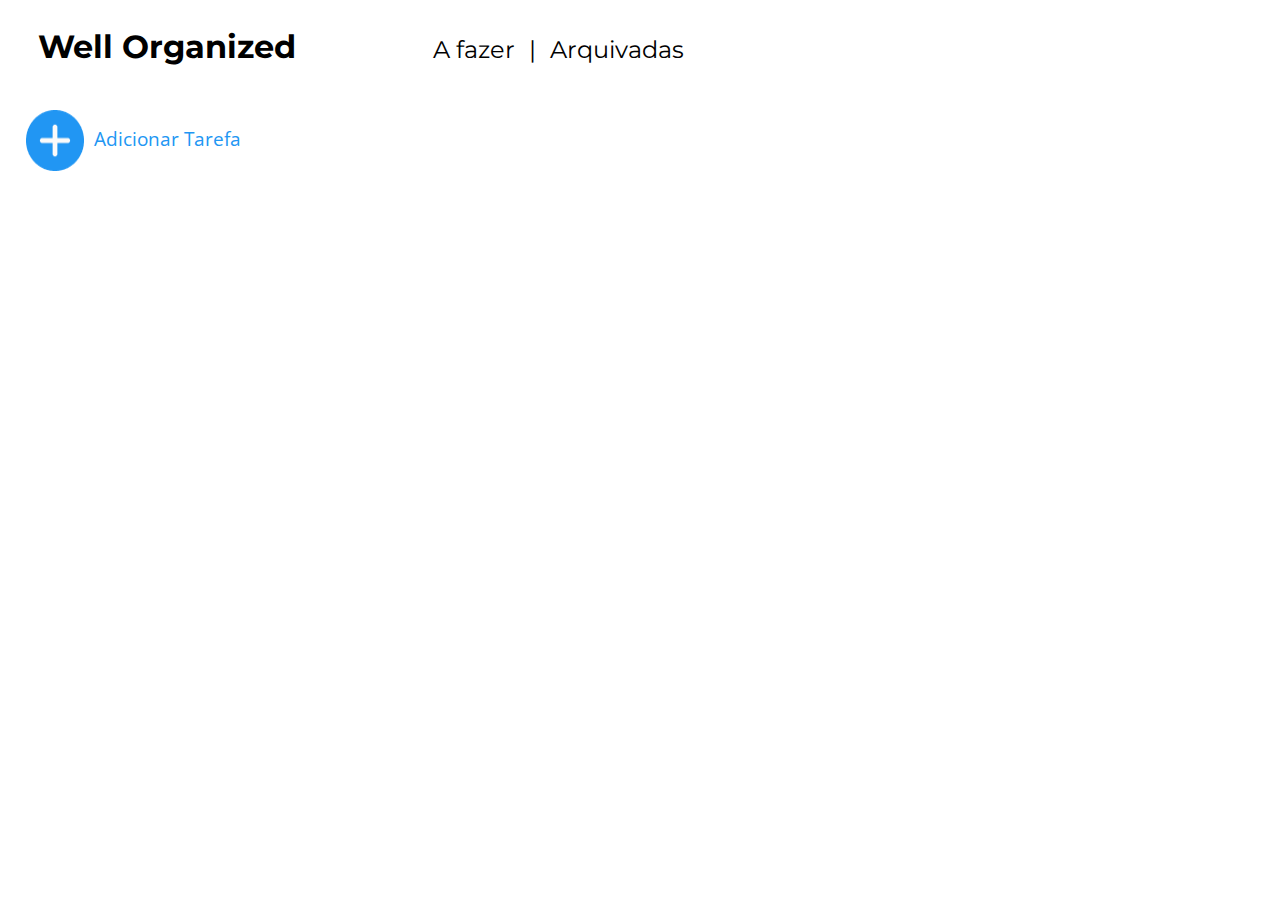
<file: index.html>
<!DOCTYPE html>
<html lang="pt-br">

<head>
    <title>Well Organized</title>
    <meta charset="UTF-8">
    <meta name="viewport" content="width=device-width, initial-scale=1.0">
    <link rel="stylesheet" href="public/css/style.css">
    <link rel="stylesheet" href="public/css/colors.css">
    <link rel="stylesheet" href="public/css/cartoes.css">
    <link rel="icon" href="./public/assets/favicon.ico">

    <!--Mudei o local de importação das fontes pois percebi que dentro do css não estava funcionando de forma correta-->
    <link rel="preconnect" href="https://fonts.googleapis.com">
    <link rel="preconnect" href="https://fonts.gstatic.com" crossorigin>
    <link href="https://fonts.googleapis.com/css2?family=Montserrat&display=swap" rel="stylesheet">

    <link rel="preconnect" href="https://fonts.googleapis.com">
    <link rel="preconnect" href="https://fonts.gstatic.com" crossorigin>
    <link href="https://fonts.googleapis.com/css2?family=Open+Sans:wght@600&display=swap" rel="stylesheet">

    <link rel="preconnect" href="https://fonts.googleapis.com">
    <link rel="preconnect" href="https://fonts.gstatic.com" crossorigin>
    <link href="https://fonts.googleapis.com/css2?family=Roboto:wght@500&display=swap" rel="stylesheet">
    <link rel="preconnect" href="https://fonts.googleapis.com">

    <link rel="preconnect" href="https://fonts.gstatic.com" crossorigin>
    <link href="https://fonts.googleapis.com/css2?family=Roboto&display=swap" rel="stylesheet">
</head>

<body>
    <div class="cabecalho">
        <h1 class="cabecalho-titulo">Well Organized</h1>
        <a class="cabecalho-link" href="index.html">A fazer</a>
        <text class="cabecalho-link"> | </text>
        <a class="cabecalho-link" href="arquivadas.html">Arquivadas</a>
    </div>
    <div id="btnAdicao">
        <img src="public/assets/task-add-icon.png">
        <p>Adicionar Tarefa</p>
    </div>
    <div id="adicaoTarefa">
        <form class="formAdd">
            <label class="labels">Descrição</label>
            <input type="text" name="descricao" id="input-descricao">
            <label class="labels">Cor</label>

            <select required=true name="work_days" id="seletorDeCores" style="margin-left: 10px;" multiple>
                <option style='background-color: #daf5fa;' value="1"></option>
                <option style='background-color: #d1fecb;' value="2"></option>
                <option style='background-color: #f6d0f3;' value="3"></option>
                <option style='background-color: #dcd0f3;' value="4"></option>
                <option style='background-color: #fcfccb;' value="5"></option>
                <option style='background-color: #fbd4b4;' value="6"></option>
                <option style='background-color: #ffffff;' value="7"></option>
            </select>
            <button  type='submit' class="btnAdicionar" id="submit-Adicionar">Adicionar</button>


        </form>
    </div>
    <div class="principalNotas">
        <ul id="listaNotas">
        </ul>
    </div>
    <script src="public/js/index.js"></script>
</body>

</html>
</file>
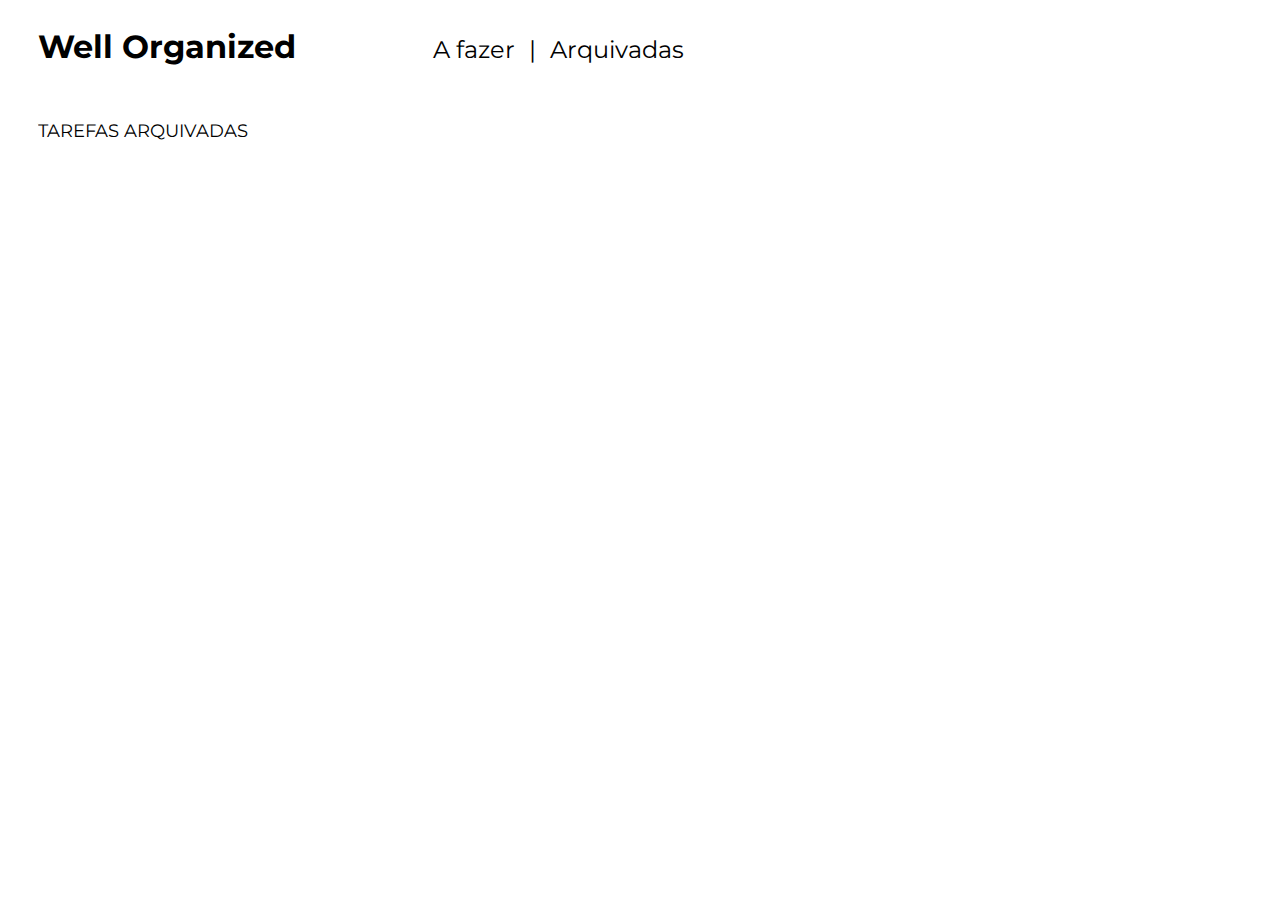
<file: arquivadas.html>
<!DOCTYPE html>
<html lang="pt-br">

<head>
    <title>Well Organized</title>
    <meta charset="UTF-8">
    <meta name="viewport" content="width=device-width, initial-scale=1.0">
    <link rel="stylesheet" href="public/css/style.css">
    <link rel="stylesheet" href="public/css/colors.css">
    <link rel="stylesheet" href="public/css/cartoes.css">
    <link rel="icon" href="./public/assets/favicon.ico">

    <link rel="preconnect" href="https://fonts.googleapis.com">
    <link rel="preconnect" href="https://fonts.gstatic.com" crossorigin>
    <link href="https://fonts.googleapis.com/css2?family=Montserrat&display=swap" rel="stylesheet">

    <link rel="preconnect" href="https://fonts.googleapis.com">
    <link rel="preconnect" href="https://fonts.gstatic.com" crossorigin>
    <link href="https://fonts.googleapis.com/css2?family=Open+Sans:wght@600&display=swap" rel="stylesheet">

    <link rel="preconnect" href="https://fonts.googleapis.com">
    <link rel="preconnect" href="https://fonts.gstatic.com" crossorigin>
    <link href="https://fonts.googleapis.com/css2?family=Roboto:wght@500&display=swap" rel="stylesheet">
    <link rel="preconnect" href="https://fonts.googleapis.com">

    <link rel="preconnect" href="https://fonts.gstatic.com" crossorigin>
    <link href="https://fonts.googleapis.com/css2?family=Roboto&display=swap" rel="stylesheet">


</head>

<body>
    <div class="cabecalho">
        <h1 class="cabecalho-titulo">Well Organized</h1>
        <a class="cabecalho-link" href="index.html">A fazer</a>
        <text class="cabecalho-link"> | </text>
        <a class="cabecalho-link" href="arquivadas.html">Arquivadas</a>
    </div>
    <div class="arquivadas">
        <p>TAREFAS ARQUIVADAS</p>
    </div>    
        <div class="principalNotas">
            <ul id="listaNotas">
            </ul>
        </div>
    
    <script src="public/js/arquivadas.js"></script>
</body>
</file>
<file: public/css/style.css>
#labels{
    font-family: 'Montserrat', medium;
    font-size: 18px;
    margin-right: 100px;
    font-weight: normal;
}
#adicaoTarefa{
    display:none;
}
/*------------- CABEÇALHO --------------------------*/
.cabecalho{
    display: flex;
    flex-direction: row;
    align-items: baseline;
    height: 100px;
    margin-top: -18px;
    margin-left: 20px;
	font-family: 'Montserrat';

}

.cabecalho-titulo{
    margin-right: 130px;
    margin-left: 10px;
    font-size:32px;
    
}
.cabecalho-link{
   text-decoration: none;
   color: black;
   margin-left: 7px;
   margin-right: 7px;
   margin-top: 45px;
   font-size:24px;
}
.arquivadas p{
    font-family: 'Montserrat', sans-serif;
    font-size: 18px;
    margin: 30px;
}
/* ------------ Seletor de cores ------------------------------*/
#seletorDeCores{
    height: 44px;
    border: none;
    overflow: hidden;
    
     list-style-type: none; 
    margin-top: 20px;
  }
  #seletorDeCores:focus {
    outline: none;
  }
  #seletorDeCores option{    
    display: inline-block;
    
    width: 20px;
    height: 20px;
    
    border: solid 1px;
    margin-right: 10px;
    margin-left: 0px;
    cursor: pointer;
  }
/*------------- Formulario de Adicao --------------------------*/
.formAdd{
    display: flex;
    flex-direction: row;
    align-items: center;

    max-height: 100px;
    margin-left: 18px;
    margin-top: 20px;
    font-family:'Montserrat',medium;
    font-size:18px;
    color:#000000;
    font-weight: 600;
    text-shadow: none;
}
#input-descricao{
    width:490px;
    height:40px;
    border-color: #50b6cf;
    border-radius:7px;
    margin-left: 10px;
    margin-right: 20px;
    
}

.btnAdicionar{
    font-family:'Roboto',medium;
    font-size: 25px;
    color: #ffffff;
    width:145px;
    height: 40px;
    background-color: #50b6cf; 
    border-radius: 12px;
    border: none;
    font-weight: 500;
    cursor: pointer;
    text-align-last: center;
}
/*------------- Botão de adicao --------------------------*/
#btnAdicao{
    display: flex;
    max-height: 100px;
    margin-left: 18px;
    margin-top: 20px;
    cursor: pointer;
    
}
#btnAdicao p{
    font-family: open sans;
    text-decoration: none;
    size: 24px;
    color: #2196F3;
    margin-left: 10px;
    line-height:27px;
    margin-top:15px;
    font-size: larger;
}
</file>
<file: public/css/colors.css>
.listaDeCores{
    list-style-type: none; 
    display: flex;
    margin-top: 20px;
    
}

/*---------------------------- CORES ---------------------------------------------*/
.listaCores{
    list-style-type: none; 
    display: flex;
    margin-top: 20px;
    
}
</file>
<file: public/css/cartoes.css>
/*------------- classes padrao -------------------------------*/
.principalNotas{
    margin-left: -30px;
}
.cartaoDeTarefa{
    margin-top: 50px;
    margin-left: 10px;
    margin-right: 10px;
    width: 200px;
    height: 200px;
    box-shadow: 2px 4px 5px rgba(0,0,0,0.25);
}
.cabecalhoNota{
    display: flex;
    height: 25px;  
}
.corpoNota p{
    font-family: 'Open Sans',sans-serif;
    font-size:20px;
    margin-top: 10px;
    margin-left: 5px;
    margin-bottom: 0px;
}

.rodapeNota{
    display: flex;
    justify-content: end;
    /*
    margin-top: 120px;
    */

}
.rodapeNota img{
    margin-left: 5px;
    margin-right: 5px;
}

.itens{
    margin-left: 8px;
    display: flex;
    align-items: center;    
}
.itens p{
    margin-left: 5px;
    margin-top: 13px;
    
}
.itens img{
    cursor: pointer;
}
.lblDescricao{
    width: 195px;
    height: 139px;
    overflow: auto;
    word-break: break-word;
}
/*------------- IDs -------------------------------*/
.status{
    font-family: 'Roboto',regular;
    font-size:10px;
}
#listaNotas{
    list-style: none;
    display: flex;
    margin-top: -2px;
}
.hide{
    display: none;
}
</file>
